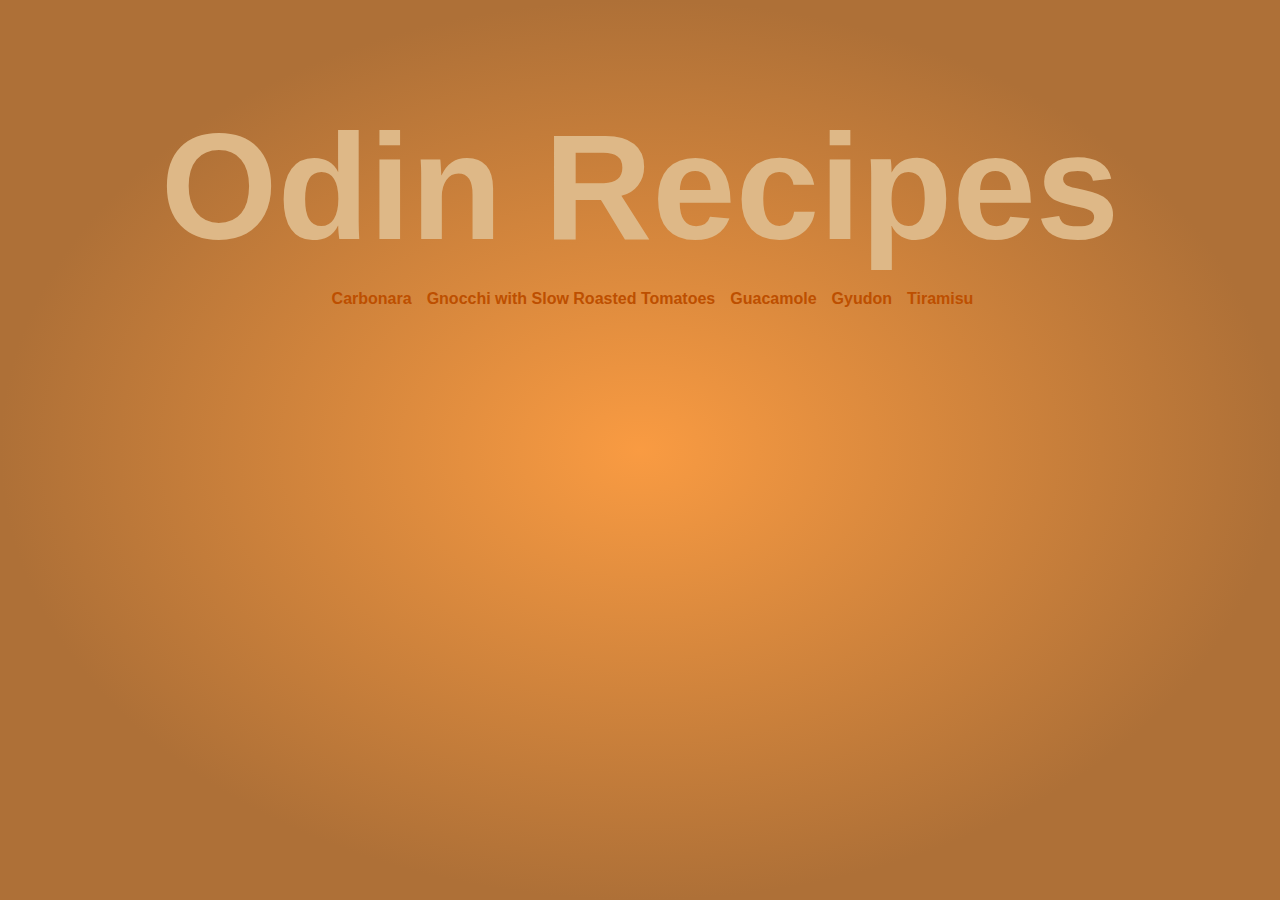
<file: index.html>
<!DOCTYPE html>
<html lang="en">
    <head>
        <meta charset="UTF-8">
        <title>Odin Recipes</title>
        <link rel="stylesheet" href="style.css">
    </head>

    <body>
        <h1>Odin Recipes</h1>
        <ul class="faixa">
            <li><a href="recipes/carbonara.html">Carbonara</a></li>
            <li><a href="recipes/gnocchi.html">Gnocchi with Slow Roasted Tomatoes</a></li>
            <li><a href="recipes/guacamole.html">Guacamole</a></li>
            <li><a href="recipes/gyudon.html">Gyudon</a></li>
            <li><a href="recipes/tiramisu.html">Tiramisu</a></li>
        </ul>
    </body>
</html>
</file>
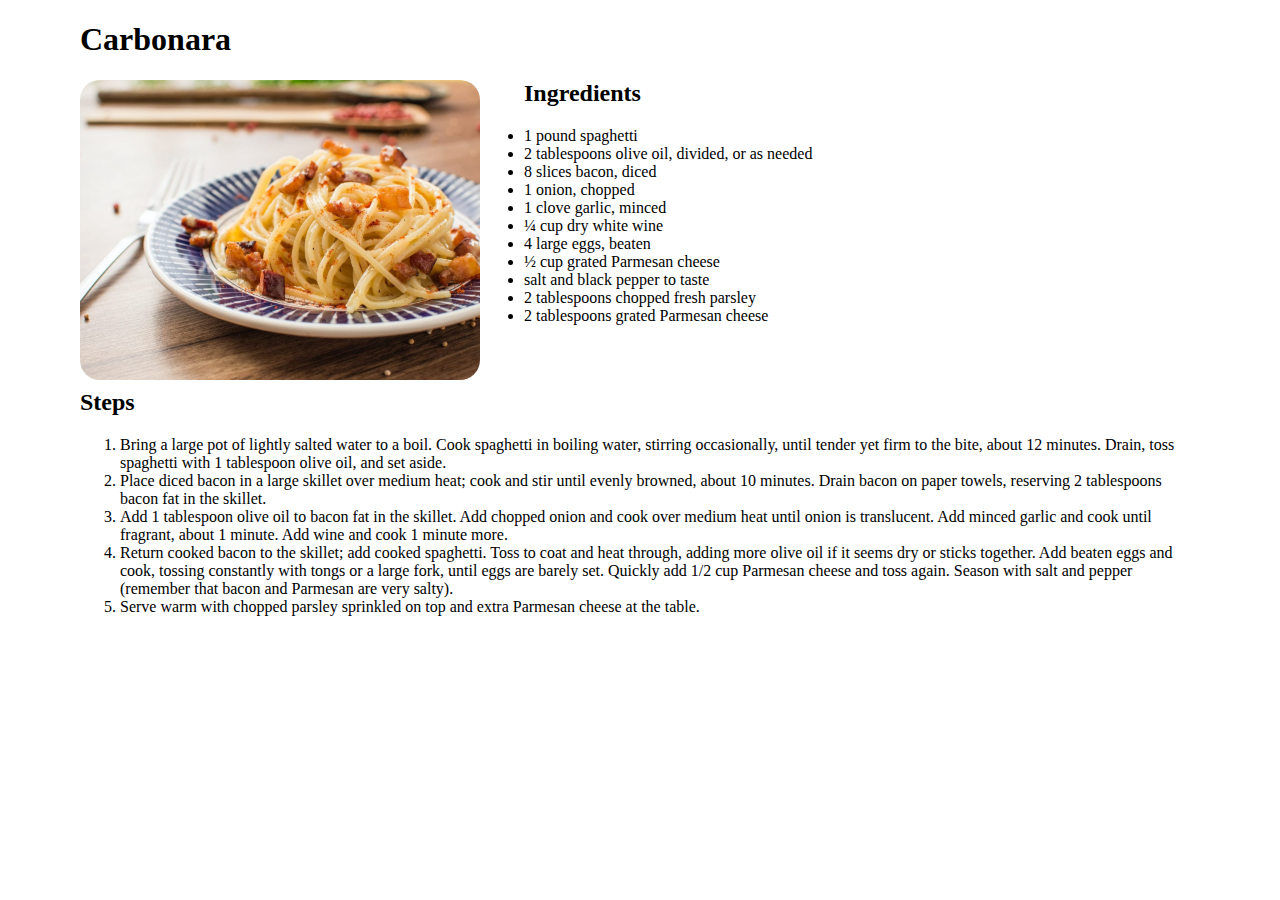
<file: recipes/carbonara.html>
<!DOCTYPE html>
<html lang="en">
    <head>
        <meta charset="UTF-8">
        <title>Carbonara</title>
        <link rel="stylesheet" href="r-style.css">
    </head> 

    <body>
        <h1>Carbonara</h1>
            <div class="card">
                <img class="foto" src="./images/carbonara.jpg" alt="Tastes as good as it looks">
                    <ul class="ingr">
                        <h2>Ingredients</h2>
                        <li>1 pound spaghetti</li>
                        <li>2 tablespoons olive oil, divided, or as needed</li>
                        <li>8 slices bacon, diced</li>
                        <li>1 onion, chopped</li>
                        <li>1 clove garlic, minced</li>
                        <li>¼ cup dry white wine</li>
                        <li>4 large eggs, beaten</li>
                        <li>½ cup grated Parmesan cheese</li>
                        <li>salt and black pepper to taste</li>
                        <li>2 tablespoons chopped fresh parsley</li>
                        <li>2 tablespoons grated Parmesan cheese</li>
                    </ul>
            </div>
            <h2>Steps</h2>
                <ol>
                    <li>Bring a large pot of lightly salted water to a boil. Cook spaghetti in boiling water, stirring occasionally, until tender yet firm to the bite, about 12 minutes. Drain, toss spaghetti with 1 tablespoon olive oil, and set aside.</li>
                    <li>Place diced bacon in a large skillet over medium heat; cook and stir until evenly browned, about 10 minutes. Drain bacon on paper towels, reserving 2 tablespoons bacon fat in the skillet.</li>
                    <li>Add 1 tablespoon olive oil to bacon fat in the skillet. Add chopped onion and cook over medium heat until onion is translucent. Add minced garlic and cook until fragrant, about 1 minute. Add wine and cook 1 minute more.</li>
                    <li>Return cooked bacon to the skillet; add cooked spaghetti. Toss to coat and heat through, adding more olive oil if it seems dry or sticks together. Add beaten eggs and cook, tossing constantly with tongs or a large fork, until eggs are barely set. Quickly add 1/2 cup Parmesan cheese and toss again. Season with salt and pepper (remember that bacon and Parmesan are very salty).</li>
                    <li>Serve warm with chopped parsley sprinkled on top and extra Parmesan cheese at the table.</li>
                </ol>

        
    </body>
</html>
</file>
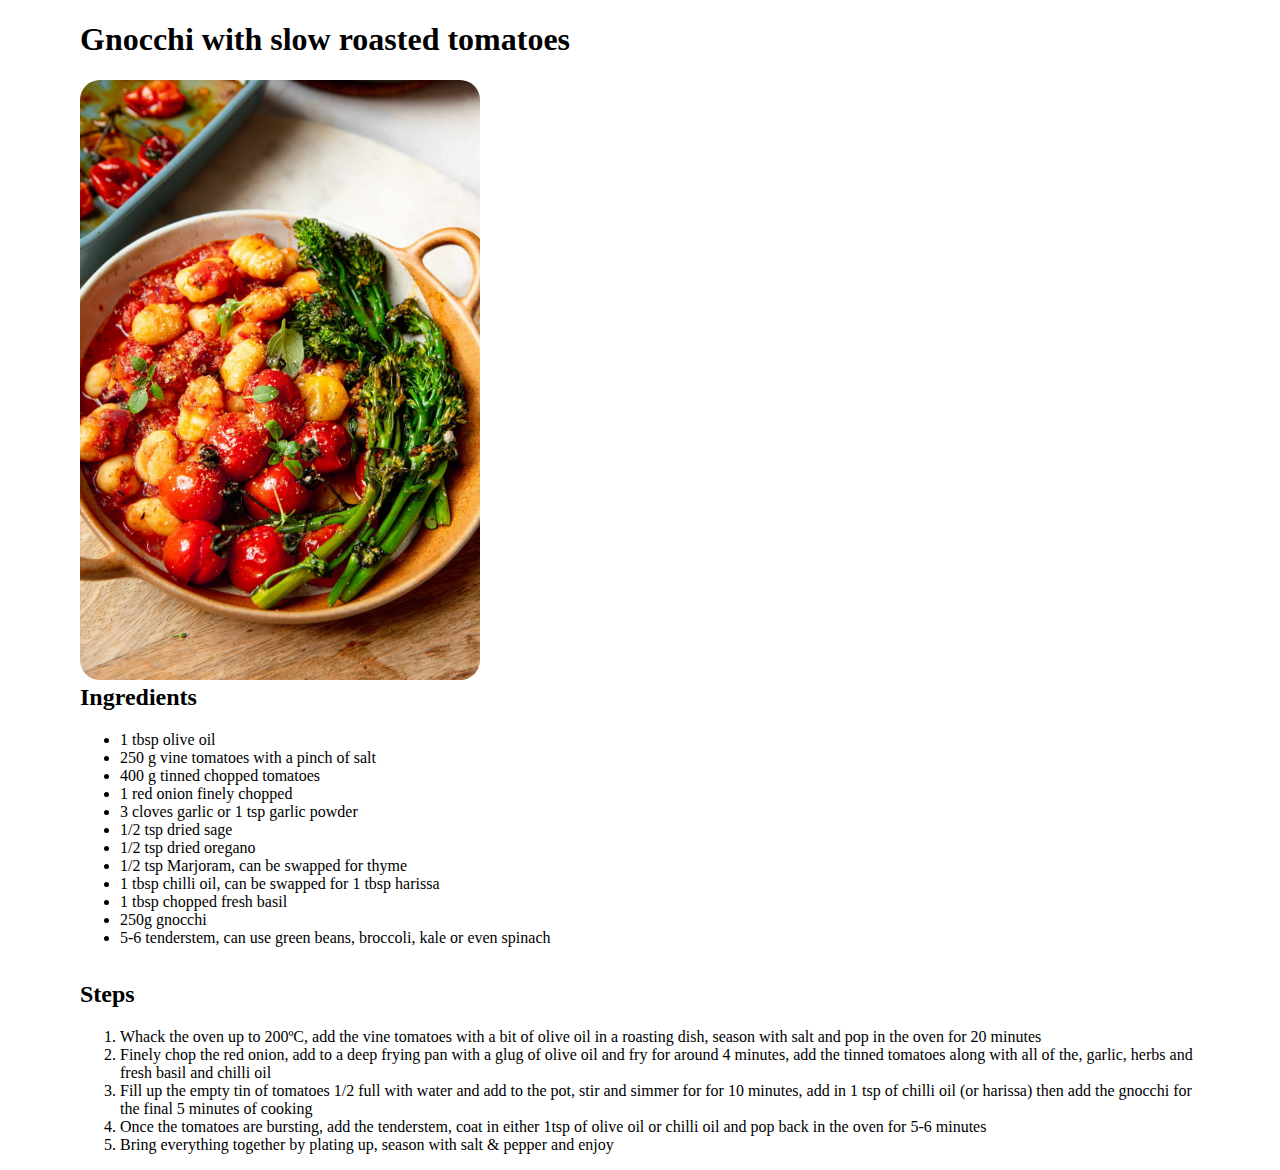
<file: recipes/gnocchi.html>
<!DOCTYPE html>
<html lang="en">
    <head>
        <meta charset="UTF-8">
        <title>Gnocchi</title>
        <link rel="stylesheet" href="r-style.css">
    </head>

    <body>
        <h1>Gnocchi with slow roasted tomatoes</h1>
        <img class="foto" src="./images/gnocchi.jpg" alt="Improved, beautiful and tasty">
            <h2>Ingredients</h2>
                <ul>
                    <li>1 tbsp olive oil </li>
                    <li>250 g vine tomatoes with a pinch of salt</li>
                    <li>400 g tinned chopped tomatoes</li>
                    <li>1 red onion finely chopped </li>
                    <li>3 cloves garlic or 1 tsp garlic powder </li>
                    <li>1/2 tsp dried sage </li>
                    <li>1/2 tsp dried oregano </li>
                    <li>1/2 tsp Marjoram, can be swapped for thyme</li>
                    <li>1 tbsp chilli oil, can be swapped for 1 tbsp harissa </li>
                    <li>1 tbsp chopped fresh basil </li>
                    <li>250g gnocchi </li>
                    <li>5-6 tenderstem, can use green beans, broccoli, kale or even spinach</li>
                </ul>
            <br>
            <h2>Steps</h2>
                <ol>
                    <li>Whack the oven up to 200ºC, add the vine tomatoes with a bit of olive oil in a roasting dish, season with salt and pop in the oven for 20 minutes</li>
                    <li>Finely chop the red onion, add to a deep frying pan with a glug of olive oil and fry for around 4 minutes, add the tinned tomatoes along with all of the, garlic, herbs and fresh basil and chilli oil</li>
                    <li>Fill up the empty tin of tomatoes 1/2 full with water and add to the pot, stir and simmer for for 10 minutes, add in 1 tsp of chilli oil (or harissa) then add the gnocchi for the final 5 minutes of cooking</li>
                    <li>Once the tomatoes are bursting, add the tenderstem, coat in either 1tsp of olive oil or chilli oil and pop back in the oven for 5-6 minutes</li>
                    <li>Bring everything together by plating up, season with salt & pepper and enjoy</li>                    
                </ol>
    </body>
</html>
</file>
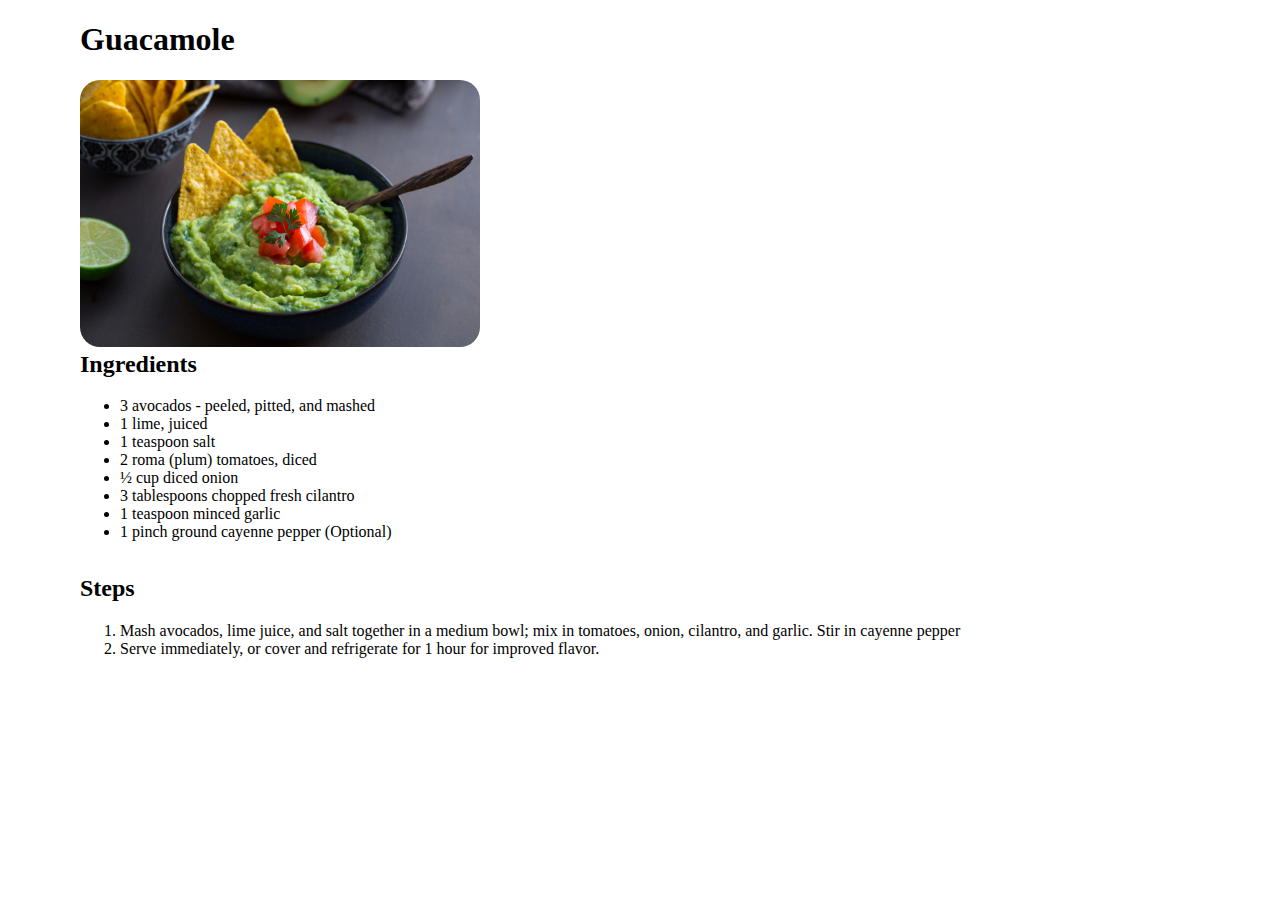
<file: recipes/guacamole.html>
<!DOCTYPE html>
<html lang="en">
    <head>
        <meta charset="UTF-8">
        <title>Guacamole</title>
        <link rel="stylesheet" href="r-style.css">
    </head>

    <body>
        <h1>Guacamole</h1>
        <img class="foto" src="./images/guacamole.jpg" alt="Fresh and easy">
            <h2>Ingredients</h2>
                <ul>
                    <li>3 avocados - peeled, pitted, and mashed</li>
                    <li>1 lime, juiced</li>
                    <li>1 teaspoon salt</li>
                    <li>2 roma (plum) tomatoes, diced</li>
                    <li>½ cup diced onion</li>
                    <li>3 tablespoons chopped fresh cilantro</li>
                    <li>1 teaspoon minced garlic</li>
                    <li>1 pinch ground cayenne pepper (Optional)</li>
                </ul>
            <br>
            <h2>Steps</h2>
                <ol>
                    <li>Mash avocados, lime juice, and salt together in a medium bowl; mix in tomatoes, onion, cilantro, and garlic. Stir in cayenne pepper</li>
                    <li>Serve immediately, or cover and refrigerate for 1 hour for improved flavor.</li>              
                </ol>
    </body>
</html>
</file>
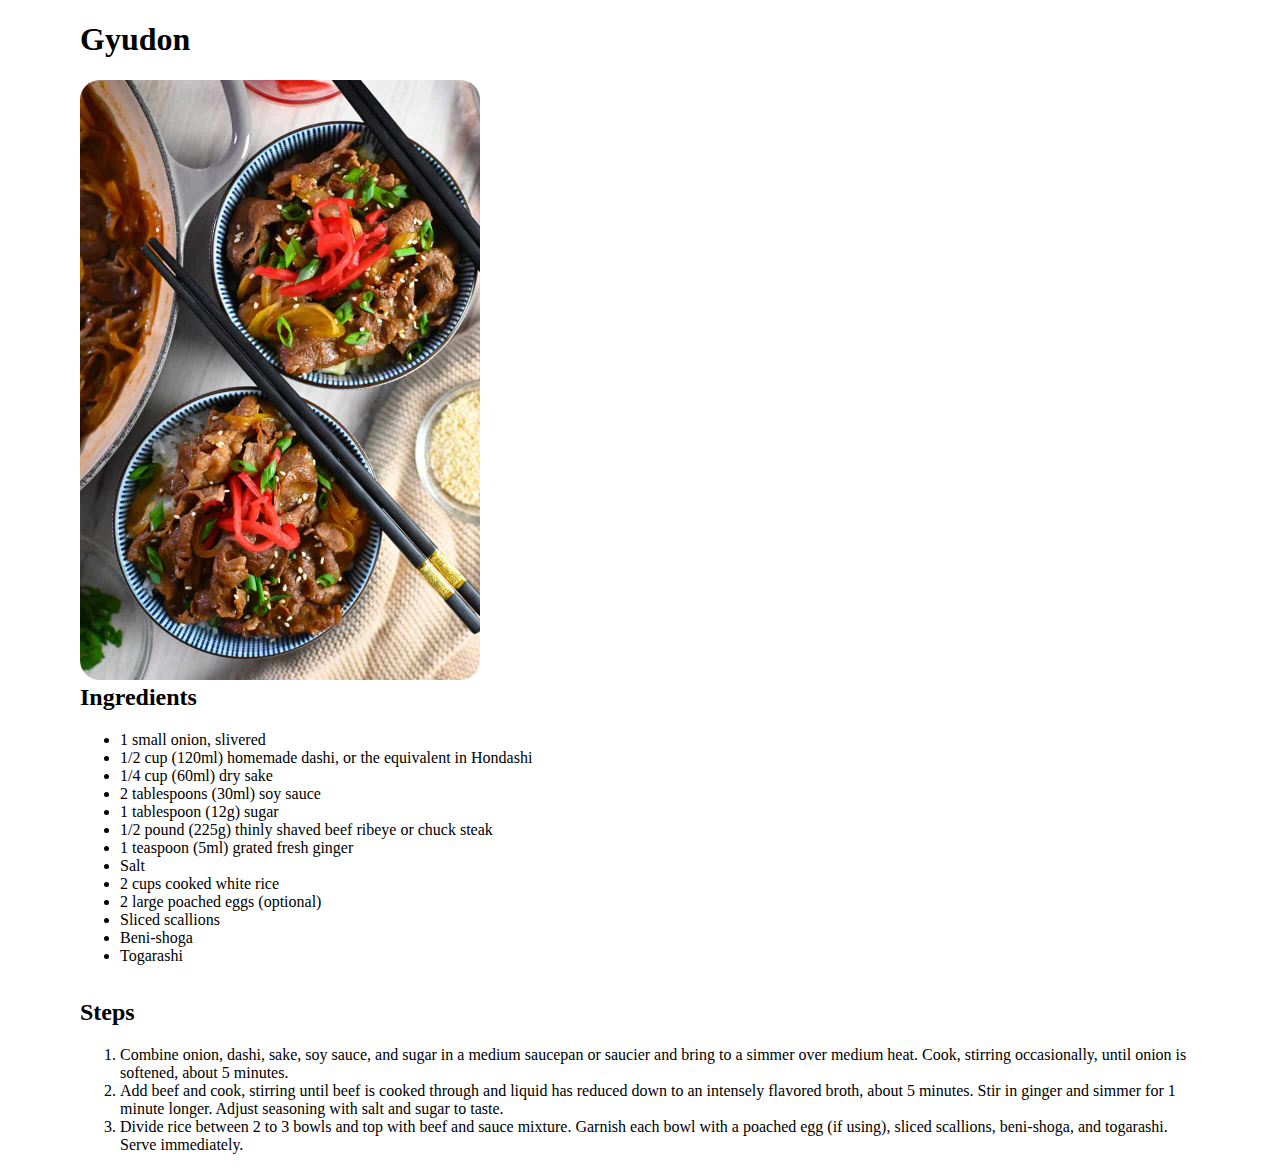
<file: recipes/gyudon.html>
<!DOCTYPE html>
<html lang="en">
    <head>
        <meta charset="UTF-8">
        <title>Gyudon</title>
        <link rel="stylesheet" href="r-style.css">
    </head>

    <body>
        <h1>Gyudon</h1>
        <img class="foto" src="./images/gyudon.jpg" alt="A bowl of japanese rice with meat topping">
            <h2>Ingredients</h2>
                <ul>
                    <li>1 small onion, slivered</li>
                    <li>1/2 cup (120ml) homemade dashi, or the equivalent in Hondashi</li>
                    <li>1/4 cup (60ml) dry sake</li>
                    <li>2 tablespoons (30ml) soy sauce</li>
                    <li>1 tablespoon (12g) sugar</li>
                    <li>1/2 pound (225g) thinly shaved beef ribeye or chuck steak</li>
                    <li>1 teaspoon (5ml) grated fresh ginger</li>
                    <li>Salt</li>
                    <li>2 cups cooked white rice</li>
                    <li>2 large poached eggs (optional)</li>
                    <li>Sliced scallions</li>
                    <li>Beni-shoga</li>
                    <li>Togarashi</li>
                </ul>
            <br>
            <h2>Steps</h2>
                <ol>
                    <li>Combine onion, dashi, sake, soy sauce, and sugar in a medium saucepan or saucier and bring to a simmer over medium heat. Cook, stirring occasionally, until onion is softened, about 5 minutes.</li>
                    <li>Add beef and cook, stirring until beef is cooked through and liquid has reduced down to an intensely flavored broth, about 5 minutes. Stir in ginger and simmer for 1 minute longer. Adjust seasoning with salt and sugar to taste.</li>
                    <li>Divide rice between 2 to 3 bowls and top with beef and sauce mixture. Garnish each bowl with a poached egg (if using), sliced scallions, beni-shoga, and togarashi. Serve immediately.</li>
                </ol>
    </body>
</html>
</file>
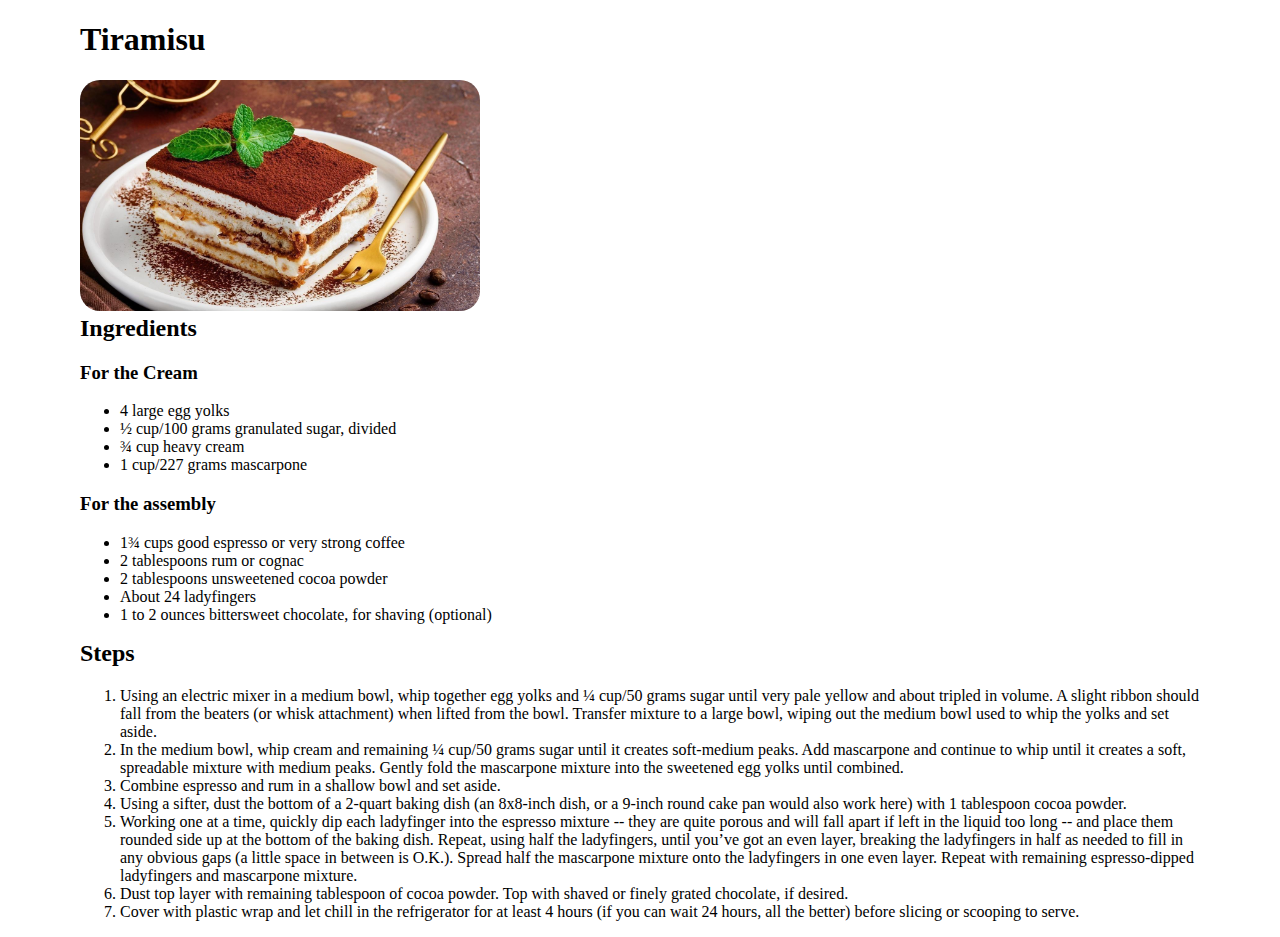
<file: recipes/tiramisu.html>
<!DOCTYPE html>
<html lang="en">
    <head>
        <meta charset="UTF-8">
        <title>Tiramisu</title>
        <link rel="stylesheet" href="r-style.css">
    </head>

    <body>
        <h1>Tiramisu</h1>
        <div class="l-column"> 
            <img class="foto" src="./images/tiramisu.jpg" alt="A slice of tiramisu in a white plate">
        </div>
        <div class="c-column">
            <h2>Ingredients</h2>    
                <h3>For the Cream</h3>
                <ul>
                    <li>4 large egg yolks</li>
                    <li>½ cup/100 grams granulated sugar, divided</li>
                    <li>¾ cup heavy cream</li>
                    <li>1 cup/227 grams mascarpone</li>
                </ul>
        </div>
        <div class="r-column">
                <h3>For the assembly</h3>
                <ul>
                    <li>1¾ cups good espresso or very strong coffee</li>
                    <li>2 tablespoons rum or cognac</li>
                    <li>2 tablespoons unsweetened cocoa powder</li>
                    <li>About 24 ladyfingers</li>
                    <li>1 to 2 ounces bittersweet chocolate, for shaving (optional)</li>
                </ul>
        </div>
        <h2>Steps</h2>
            <ol>
                <li>Using an electric mixer in a medium bowl, whip together egg yolks and ¼ cup/50 grams sugar until very pale yellow and about tripled in volume. A slight ribbon should fall from the beaters (or whisk attachment) when lifted from the bowl. Transfer mixture to a large bowl, wiping out the medium bowl used to whip the yolks and set aside.</li>
                <li>In the medium bowl, whip cream and remaining ¼ cup/50 grams sugar until it creates soft-medium peaks. Add mascarpone and continue to whip until it creates a soft, spreadable mixture with medium peaks. Gently fold the mascarpone mixture into the sweetened egg yolks until combined.</li>
                <li>Combine espresso and rum in a shallow bowl and set aside.</li>
                <li>Using a sifter, dust the bottom of a 2-quart baking dish (an 8x8-inch dish, or a 9-inch round cake pan would also work here) with 1 tablespoon cocoa powder.</li>
                <li>Working one at a time, quickly dip each ladyfinger into the espresso mixture -- they are quite porous and will fall apart if left in the liquid too long -- and place them rounded side up at the bottom of the baking dish. Repeat, using half the ladyfingers, until you’ve got an even layer, breaking the ladyfingers in half as needed to fill in any obvious gaps (a little space in between is O.K.). Spread half the mascarpone mixture onto the ladyfingers in one even layer. Repeat with remaining espresso-dipped ladyfingers and mascarpone mixture.</li>
                <li>Dust top layer with remaining tablespoon of cocoa powder. Top with shaved or finely grated chocolate, if desired.</li>
                <li>Cover with plastic wrap and let chill in the refrigerator for at least 4 hours (if you can wait 24 hours, all the better) before slicing or scooping to serve.</li>              
            </ol>
    </body>
</html>
</file>
<file: style.css>
h1 {
    text-align: center;
    font-size: 150px;
    color: burlywood;
    font-family:'Segoe UI', Tahoma, Geneva, Verdana, sans-serif;
    margin-bottom: 10px;
}

.faixa {
    font-family: 'Segoe UI', Tahoma, Geneva, Verdana, sans-serif;
    display: flex;
    list-style-type: none;
    justify-content: center;
}

li {
    padding-right: 15px;
}

a {
    color: rgb(189, 79, 0);
    text-decoration: none;
    font-weight: bold;
}

a:hover {
    color: rgb(67, 38, 0);
}

body {
    background-image: radial-gradient(closest-side at 50%, rgb(249, 155, 66), #ae7037);
    background-position: center center;
    background-repeat: no-repeat;
    background-attachment: fixed;
    background-size: cover;
}
</file>
<file: recipes/r-style.css>
.card {
    display: block;
    margin: 5px auto;
    padding-left: auto ;
}

.ingr {
    display: inline-block;
    vertical-align: top;
    margin-top: 0;
}

h2 {
    margin-top: 0;
}

.foto {
    width: 400px;
    height: auto;
    border-radius: 20px;
}

body {
    margin-left: 80px;
    margin-right: 80px;
}
</file>
